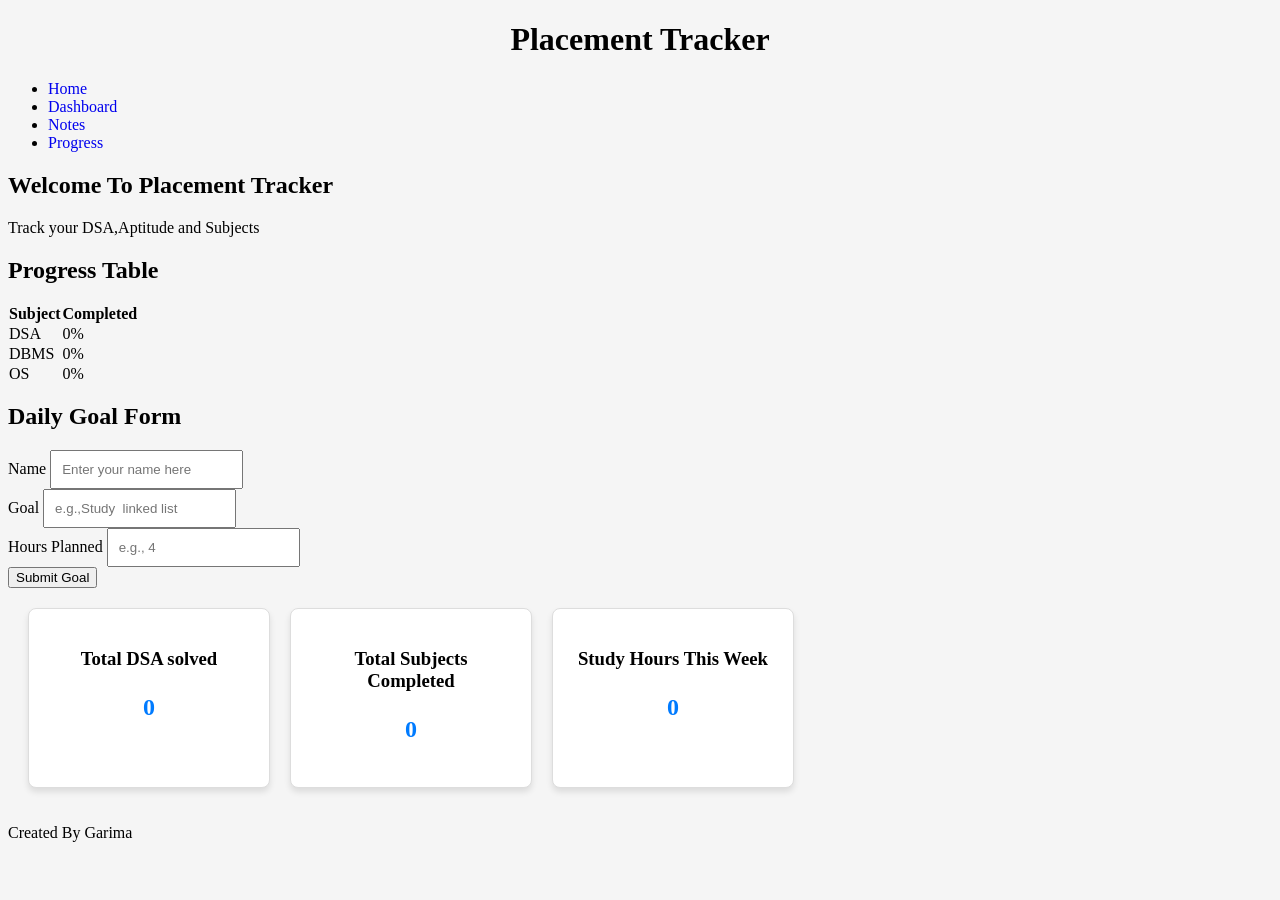
<file: index.html>
<!DOCTYPE html>
<html>
    <head>
        <title>Placement Tracker</title>
        <link rel="stylesheet" href="style.css">
    </head>
    <body>
        <!-- Header Section-->
        <header>
            <h1>Placement Tracker</h1>
        </header>

        <!--Navigation Section-->
        <nav>
            <ul>
                <li><a href="index.html">Home</a></li>
                <li><a href="dashboard.html">Dashboard</a></li>
                <li><a href=" ">Notes</a></li>
                <li><a href=" ">Progress</a></li>    
            </ul>
        </nav>
        <!-- Main Content Section-->
         <main>
            <!--Welcome Message-->
            <section id="home">
                <h2> Welcome To Placement Tracker</h2>
                <p>Track your DSA,Aptitude and Subjects</p>
            </section>
            <!--Progress Table Section-->
            <section id="progress-table">
                <h2>Progress Table</h2>
                <table>
                    <thead>
                        <tr>
                            <th>Subject</th>
                            <th>Completed</th>
                        </tr>
                    </thead>
                    <tbody>
                        <tr>
                            <td>DSA</td>
                            <td>0%</td>
                        </tr>
                        <tr>
                            <td>DBMS</td>
                            <td>0%</td>
                        </tr>
                        <tr>
                            <td>OS</td>
                            <td>0%</td>
                        </tr>
                    </tbody>
                </table>
            </section>
            <!--Daily Goal Form Section-->
            <section id="goal-form">
                <h2>Daily Goal Form</h2>
                <form action="#" method="POST">
                    <div class="form-group">
                        <label for="name">Name</label>
                        <input type="text" id="name" placeholder="Enter your name here" required>
                    </div>
                    <div class="form-group">
                        <label for="goal">Goal</label>
                        <input type="text" id="goal" placeholder="e.g.,Study  linked list" required>
                    </div>
                    <div class="form-group">
                        <label for="hours">Hours Planned</label>
                        <input type="number" id="hours" placeholder="e.g., 4" required>
                    </div>
                    <button type="submit">Submit Goal</button>
                </form>
            </section>
            <!--Card Section-->
            <section>
                <div class="card-container"> 
                    <div class="card">
                        <h3>Total DSA solved</h3>
                        <p class="stat">0</p>
                    </div>
                    <div class="card">
                        <h3>Total Subjects Completed</h3>
                        <p class="stat">0</p>
                    </div>
                    <div class="card">
                        <h3>Study Hours This Week</h3>
                        <p class="stat">0</p>
                    </div>
                </div>
            </section>
         </main>
         <!--Project footer-->
         <footer>
            <p>Created By Garima</p>
         </footer>
    </body>
</html>
</file>
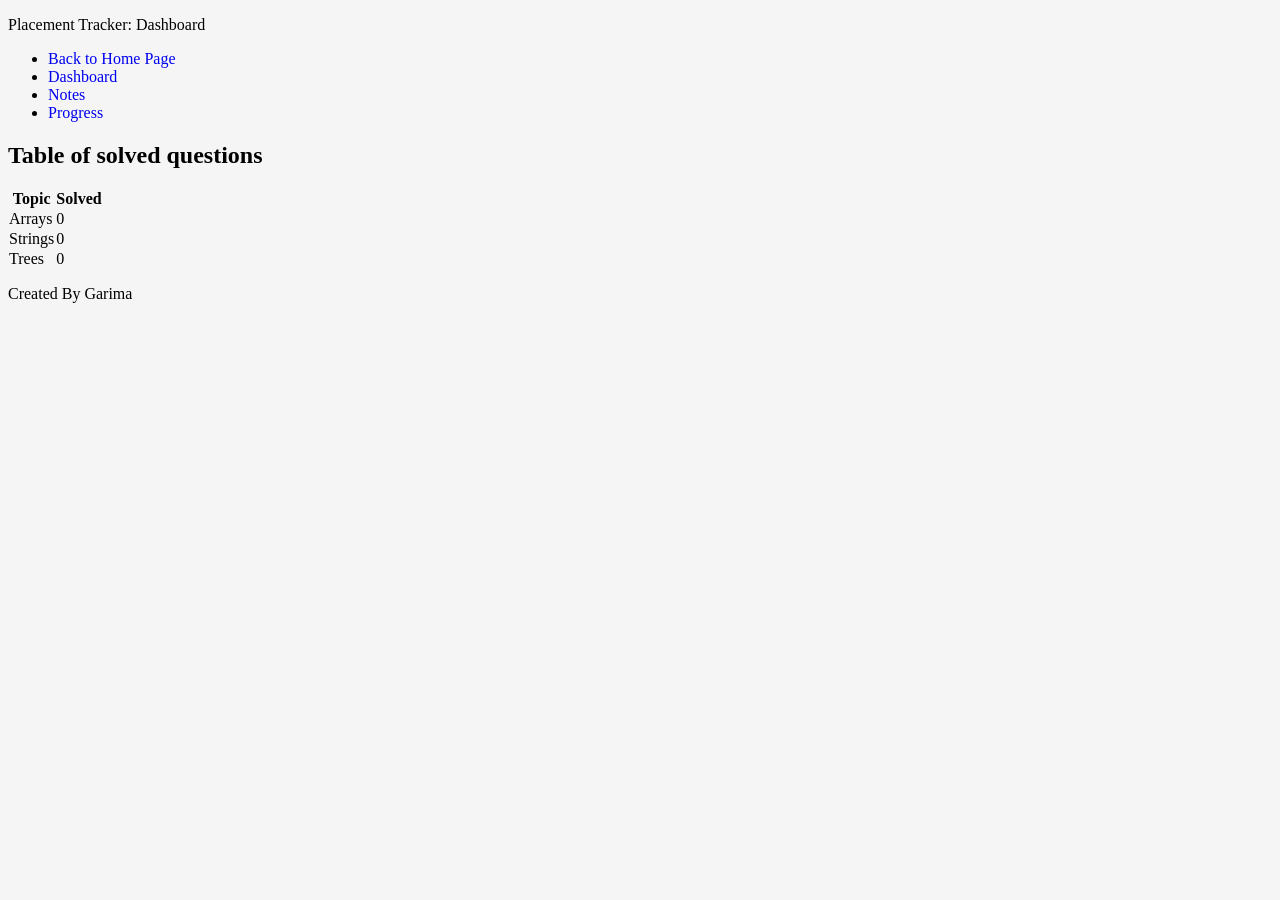
<file: dashboard.html>
<!DOCTYPE html>
<html>
    <head>
        <title>pacement-tracker:dashboard</title>
        <link rel="stylesheet" href="style.css">
    </head>
    <body>
        <!--Header section-->
        <header>
            <p>Placement Tracker: Dashboard</p>
        </header>
        <!--Navigation Section-->
        <nav>
            <ul>
                <li><a href="index.html">Back to Home Page</a></li>
                <li><a href="dashboard.html">Dashboard</a></li>
                <li><a href=" ">Notes</a></li>
                <li><a href=" ">Progress</a></li> 
            </ul>
        </nav>
        <!--Main section content-->
        <main>
            <section id="solved question table">
                <h2>Table of solved questions</h2>
                <table>
                    <thead>
                        <tr>
                            <th>Topic</th>
                            <th>Solved</th>
                        </tr>
                    </thead>
                    <tbody>
                        <tr>
                            <td>Arrays</td>
                            <td>0</td>
                        </tr>
                        <tr>
                            <td>Strings</td>
                            <td>0</td>
                        </tr>
                        <tr>
                            <td>Trees</td>
                            <td>0</td>
                        </tr>
                    </tbody>
                </table>
            </section>
        </main>
        <!--Footer Section-->
        <footer>
            <p>Created By Garima</p>
        </footer>
    </body>
</html>
</file>
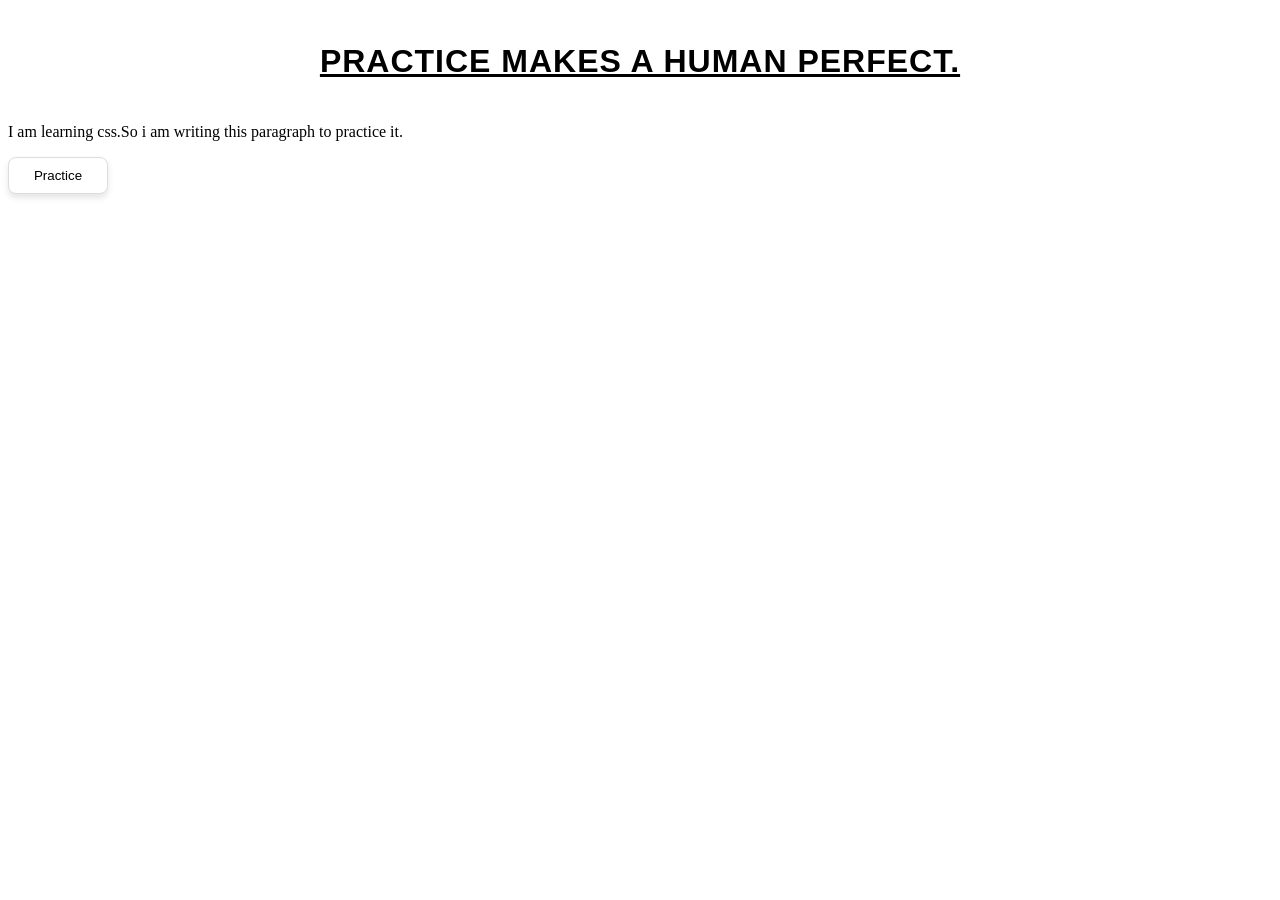
<file: practice.html>
<!DOCTYPE html>
<html>
    <head>
        <title>Practice</title>
        <style>
            h1{
                text-align:center;
                font-weight:bolder;
                text-decoration:underline;
                line-height:2.5;
                letter-spacing:1px;
                text-transform:uppercase;
                font-family:Arial, Helvetica, sans-serif;
            }
            p{
                text-align:left;
                font-weight:200;
                line-height:normal;
                
            }
            button{
                background-color:#ffffff;
                border: 1px solid #ddd;
                border-radius:8px;
                padding:10px;
                width:100px;
                text-align:center;
                box-shadow: 0 4px 6px rgba(0,0,0,0.1);
                transition: transform 0.2s;
            }
            button:hover{
                transform: translateY(-2.5px);
            }
        </style>
    </head>
    <body>
        <h1>Practice makes a human perfect.</h1>
        <p>I am learning css.So i am writing this paragraph to practice it.</p>
        <button>Practice</button>
    </body>
</html>
</file>
<file: style.css>
body{
    background-color:#f5f5f5;
}
h1{
    text-align:center;
}
nav a{
    text-decoration:none;
    margin-right:20px;
}
table{
    border-collapse:collapse;
}
input{
    padding:10px;
}
.card-container{
    display:flex;
    gap:20px;
    padding:20px;
    flex-wrap:wrap;
}
.card{
    background-color:#ffffff;
    border: 1px solid #ddd;
    border-radius:8px;
    padding:20px;
    width:200px;
    text-align:center;
    box-shadow: 0 4px 6px rgba(0,0,0,0.1);
    transition: transform 0.2s;
}
.card:hover{
    transform: translateY(-5px);
}
.stat{
    font-size:24px;
    font-weight:bold;
    color:#007bff;
}
</file>
